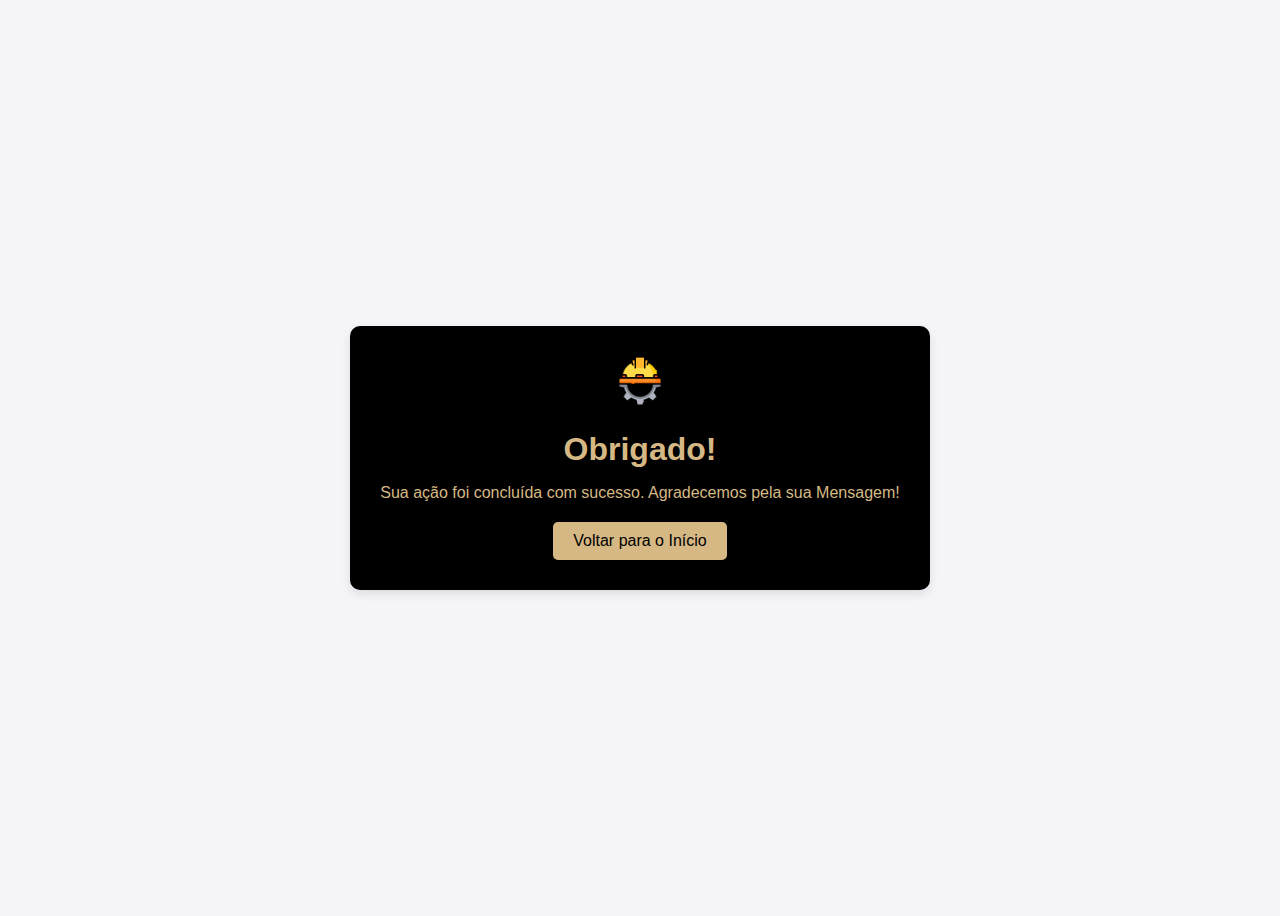
<file: obrigado.html>
<!DOCTYPE html>
<html lang="pt-BR">
<head>
    <meta charset="UTF-8">
    <meta name="viewport" content="width=device-width, initial-scale=1.0">
    
    <title>Ellite Engenharia</title>
    <link rel="stylesheet" href="partials/obrigado.css">
</head>
<body>
    <div class="thank-you-container">
        <img src="assets/images/engenharia.png" alt="" width="50" height="50" style="height: -30px;">
        <h1>Obrigado!</h1>
        <p>Sua ação foi concluída com sucesso. Agradecemos pela sua Mensagem!</p>
        <button onclick="window.location.href='index.html'">Voltar para o Início</button>
    </div>
</body>
</html>
</file>
<file: partials/obrigado.css>
body {
    font-family: Arial, sans-serif;
    display: flex;
    justify-content: center;
    align-items: center;
    height: 100vh;
    background-color: #f4f4f9;
}
.thank-you-container {
    text-align: center;
    background-color: black;
    padding: 30px;
    border-radius: 10px;
    box-shadow: 0 4px 10px rgba(0, 0, 0, 0.1);
}

h1 {
    color: #d6b884;
    margin-bottom: 10px;
}

p {
    color: #d6b884;
    margin-bottom: 20px;
}

button {
    background-color: #d6b884;
    color: d6b884;
    border: none;
    padding: 10px 20px;
    font-size: 16px;
    border-radius: 5px;
    cursor: pointer;
    transition: background-color 0.3s ease;
}

button:hover {
    background-color: #f3e5cd;
}
</file>
